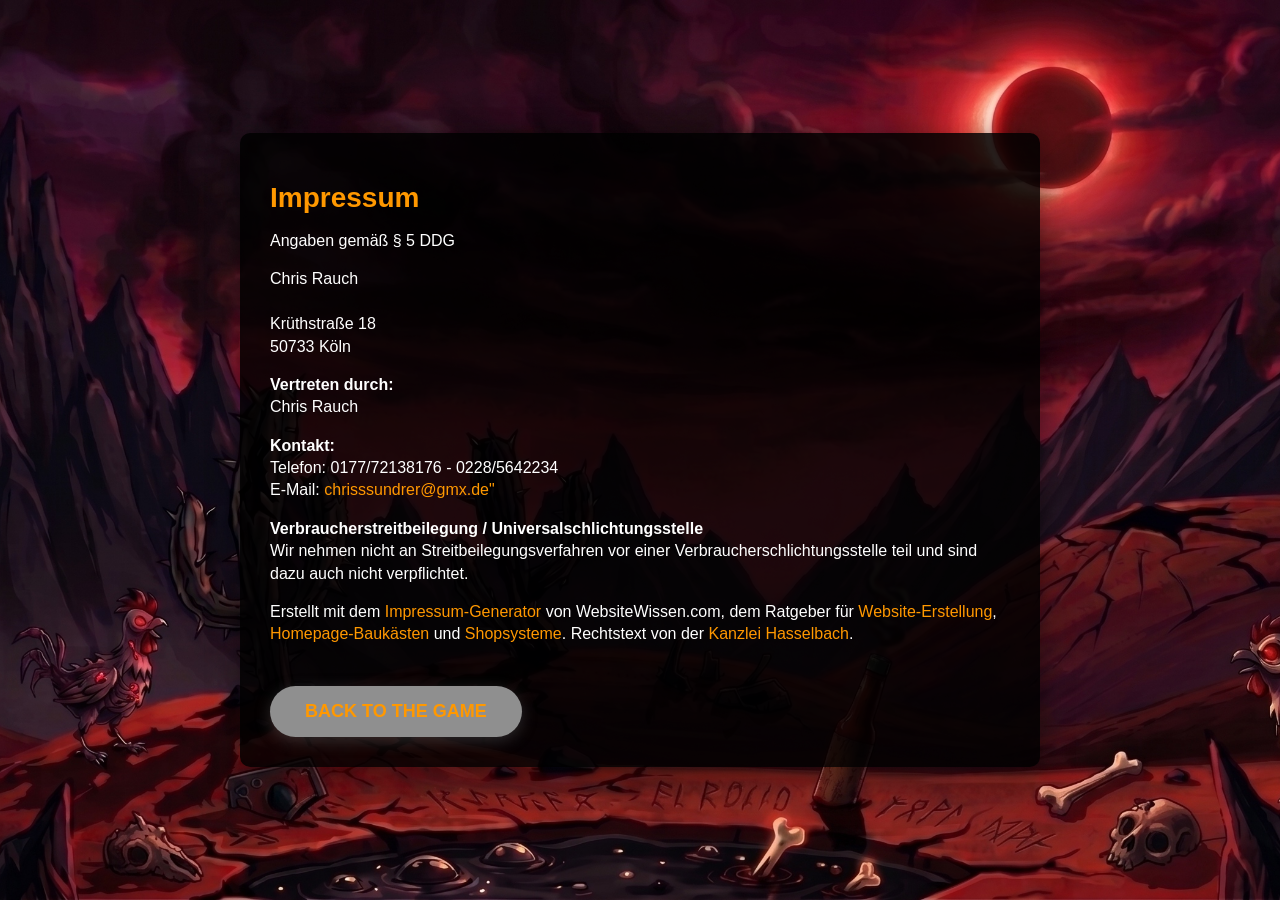
<file: impressum.html>
<!doctype html>
<html lang="de">

<head>
    <meta charset="UTF-8" />
    <meta name="viewport" content="width=device-width, initial-scale=1.0" />
    <link rel="icon" type="image/png" href="img/favicon/favicon-pollo-loco.png" />
    <link rel="stylesheet" href="style.css" />
    <title>Impressum - El Pollo Loco</title>
</head>

<body>
    <div class="impressum-container">
        <h1>Impressum</h1>
        <p>Angaben gemäß § 5 DDG</p>
        <p>
            Chris Rauch<br />
            <br />
            Krüthstraße 18<br />
            50733 Köln <br />
        </p>
        <p>
            <strong>Vertreten durch: </strong><br />
            Chris Rauch<br />
        </p>
        <p>
            <strong>Kontakt:</strong> <br />
            Telefon: 0177/72138176 - 0228/5642234<br />
            E-Mail: <a href="mailto:chrisssundrer@gmx.de">chrisssundrer@gmx.de"</a><br />
        </p>
        <p>
            <strong>Verbraucherstreitbeilegung / Universalschlichtungsstelle</strong>
            <br />Wir nehmen nicht an Streitbeilegungsverfahren vor einer
            Verbraucherschlichtungsstelle teil und sind dazu auch nicht
            verpflichtet.
        </p>
        <p>
            Erstellt mit dem
            <a href="https://impressum-generator.de" rel="dofollow">Impressum-Generator</a>
            von WebsiteWissen.com, dem Ratgeber für
            <a href="https://websitewissen.com/website-erstellen" rel="dofollow">Website-Erstellung</a>,
            <a href="https://websitewissen.com/homepage-baukasten-vergleich" rel="dofollow">Homepage-Baukästen</a>
            und
            <a href="https://websitewissen.com/shopsysteme-vergleich" rel="dofollow">Shopsysteme</a>. Rechtstext von der
            <a href="https://www.kanzlei-hasselbach.de/" rel="dofollow">Kanzlei Hasselbach</a>.
        </p>

        <a href="index.html" class="btn btn-secondary back-btn-imp">BACK TO THE GAME</a>
    </div>
</body>

</html>
</file>
<file: style.css>
@font-face {
  font-family: "UnifrakturCook";
  src: url("fonts/UnifrakturCook/UnifrakturCook-Bold.ttf") format("truetype");
}

body {
  display: flex;
  flex-direction: column;
  align-items: center;
  justify-content: center;
  background-color: #2a0808;
  background-image: url("img/9_intro_outro_screens/start/startscreen not with name-min.png");
  background-size: cover;
  background-position: center;
  background-repeat: no-repeat;
  margin: 0;
  height: 100vh;
  font-family: "UnifrakturCook", sans-serif;
}

canvas {
  background-color: transparent;
}

.game-container {
  position: relative;
  width: min(calc(100vw - 40px), calc((100vh - 40px) * 720 / 480), 720px);
  height: min(calc(100vh - 40px), calc((100vw - 40px) * 480 / 720), 480px);
  box-shadow: 0 10px 30px rgba(0, 0, 0, 0.5);
  border-radius: 10px;
  overflow: hidden;
  background-color: transparent;
}

.game-container:fullscreen {
  width: 100vw;
  height: 100vh;
  border-radius: 0;
}

.game-container:fullscreen canvas {
  width: 100%;
  height: 100%;
  object-fit: fill;
}

.button-container {
  display: flex;
  gap: 20px;
}

.btn {
  padding: 15px 35px;
  font-size: 18px;
  font-weight: bold;
  color: white;
  background-color: #f44336;
  border: none;
  border-radius: 30px;
  cursor: pointer;
  box-shadow: 0 4px 15px rgba(244, 67, 54, 0.4);
  transition:
    transform 0.2s,
    box-shadow 0.2s;
}

.btn:hover {
  transform: scale(1.05);
  box-shadow: 0 6px 20px rgba(244, 67, 54, 0.6);
}

.btn-secondary {
  background-color: #8f8f8f;
  box-shadow: 0 4px 15px rgba(100, 100, 100, 0.4);
}

.btn-secondary:hover {
  box-shadow: 0 6px 20px rgba(100, 100, 100, 0.6);
}

.overlay-btn {
  background-color: rgba(0, 0, 0, 0.5);
  color: white;
  border: none;
  border-radius: 5px;
  padding: 5px 10px;
  font-size: 24px;
  cursor: pointer;
  margin-left: 5px;
  transition: background-color 0.2s;
}

.overlay-btn:hover {
  background-color: rgba(0, 0, 0, 0.8);
}

.back-btn {
  margin-top: 30px;
}

.back-btn-imp {
  margin-top: 30px;
  display: inline-block;
  text-decoration: none;
}

.impressum-btn {
  color: white;
  text-decoration: none;
  font-size: 18px;
  background: rgba(0, 0, 0, 0.5);
  padding: 5px 10px;
  border-radius: 5px;
  margin-top: 15px;
  z-index: 100;
  transition: background-color 0.2s;
}

.impressum-btn:hover {
  background: rgba(0, 0, 0, 0.8);
}

.keys p {
  font-size: 20px;
  margin: 10px 0;
  display: flex;
  align-items: center;
}

.keys span {
  background-color: #333;
  padding: 5px 15px;
  border-radius: 5px;
  margin-right: 15px;
  border: 2px solid #555;
  font-weight: bold;
  min-width: 40px;
  text-align: center;
  display: inline-block;
}

.instructions-desc {
  margin-top: 20px;
  font-size: 22px;
  color: #ccc;
}

#startScreen {
  position: absolute;
  top: 0;
  left: 0;
  width: 100%;
  height: 100%;
  background-image: url("img/9_intro_outro_screens/start/startbildschirm.png");
  background-size: cover;
  background-position: center;
  background-repeat: no-repeat;
  display: flex;
  flex-direction: column;
  align-items: center;
  justify-content: flex-end;
  padding-bottom: 40px;
  box-sizing: border-box;
  z-index: 10;
}

#instructionsPanel {
  position: fixed;
  top: 50%;
  left: 50%;
  transform: translate(-50%, -50%);
  width: 90%;
  max-width: 800px;
  max-height: 90vh;
  overflow-y: auto;
  background-color: rgba(0, 0, 0, 0.9);
  color: white;
  display: none;
  flex-direction: column;
  align-items: center;
  justify-content: center;
  z-index: 1000;
  padding: 30px;
  box-sizing: border-box;
  border-radius: 10px;
  box-shadow: 0 10px 30px rgba(0, 0, 0, 0.5);
}

#instructionsPanel h2 {
  font-size: 50px;
  margin-bottom: 30px;
  color: #ff9800;
}

#endScreen {
  position: absolute;
  top: 0;
  left: 0;
  width: 100%;
  height: 100%;
  background-color: rgba(0, 0, 0, 0.7);
  display: none;
  flex-direction: column;
  align-items: center;
  justify-content: center;
  z-index: 30;
}

#endScreen img {
  max-width: 80%;
  max-height: 50%;
  object-fit: contain;
  margin-bottom: 10px;
}

#finalScoreDisplay {
  font-size: 36px;
  color: #ff9800;
  margin-bottom: 20px;
  text-shadow: 2px 2px 4px rgba(0, 0, 0, 0.8);
  font-weight: bold;
  text-align: center;
}

.new-highscore-anim {
  animation: pulse-highscore 1s infinite alternate;
}

@keyframes pulse-highscore {
  0% {
    transform: scale(1);
    color: #ff9800;
    text-shadow: 0 0 10px #ff9800, 2px 2px 4px rgba(0, 0, 0, 0.8);
  }

  100% {
    transform: scale(1.1);
    color: #ffd700;
    text-shadow: 0 0 25px #ffd700, 0 0 10px #ff9800, 2px 2px 4px rgba(0, 0, 0, 0.8);
  }
}

#gameOverlay {
  display: flex;
  position: absolute;
  top: 10px;
  right: 50%;
  transform: translateX(50%);
  z-index: 50;
}

.turn-device {
  display: none;
  position: fixed;
  top: 0;
  left: 0;
  width: 100vw;
  height: 100vh;
  background-color: black;
  color: white;
  z-index: 9999;
  align-items: center;
  justify-content: center;
  text-align: center;
  font-size: 24px;
  padding: 20px;
  box-sizing: border-box;
}

.impressum-container {
  background-color: rgba(0, 0, 0, 0.85);
  color: white;
  padding: 30px;
  border-radius: 10px;
  width: 90%;
  max-width: 800px;
  box-sizing: border-box;
  max-height: 90vh;
  margin: auto;
  text-align: left;
  box-shadow: 0 10px 30px rgba(0, 0, 0, 0.5);
  font-family: Arial, sans-serif;
}

.impressum-container h1 {
  font-size: 28px;
  color: #ff9800;
  margin-bottom: 15px;
}

.impressum-container p {
  font-size: 16px;
  line-height: 1.4;
  margin-bottom: 10px;
}

.impressum-container a {
  color: #ff9800;
  text-decoration: none;
}

.impressum-container a:hover {
  text-decoration: underline;
}

.mobile-controls {
  display: none;
  position: absolute;
  bottom: 20px;
  left: 20px;
  right: 20px;
  justify-content: space-between;
  z-index: 20;
}

.left-controls,
.right-controls {
  display: flex;
  gap: 20px;
}

.mobile-btn {
  width: 60px;
  height: 60px;
  background-color: rgba(255, 255, 255, 0.2);
  border: 2px solid rgba(255, 255, 255, 0.5);
  border-radius: 50%;
  color: white;
  font-size: 24px;
  display: flex;
  align-items: center;
  justify-content: center;
  user-select: none;
  -webkit-user-select: none;
  -webkit-touch-callout: none;
  cursor: pointer;
}

.mobile-btn:active {
  background-color: rgba(255, 255, 255, 0.5);
}

#btnThrow img {
  height: 50px;
  vertical-align: middle;
}

#fullscreenBtn {
  display: none;
}

body.game-started #fullscreenBtn {
  display: block;
}

body.game-started .impressum-btn {
  display: none;
}

@media (max-width: 1366px) and (pointer: coarse) {
  .show-mobile {
    display: flex;
  }

  body.game-started #fullscreenBtn {
    display: none;
  }

  body .game-container {
    width: 100vw;
    height: 100vh;
    max-width: 100vw;
    max-height: 100vh;
    border-radius: 0;
  }

  body .game-container canvas {
    width: 100%;
    height: 100%;
    object-fit: fill;
  }
}

@media (max-width: 1366px) and (orientation: portrait) and (pointer: coarse) {
  body.game-started .turn-device {
    display: flex;
  }

  body.game-started .game-container {
    display: none;
  }

  body:not(.game-started) .game-container canvas {
    object-fit: cover;
  }

  body:not(.game-started) {
    background-image: none;
    background-color: #2a0808;
  }

  #startScreen {
    background-size: 100% 100%;
    background-position: center;
    justify-content: flex-end;
    padding-bottom: 80px;
    padding-top: 0;
  }

  #startScreen .button-container {
    flex-direction: column;
    gap: 7px;
  }

  #startScreen .button-container .btn {
    width: 220px;
    padding: 15px 20px;
    font-size: 18px;
  }

  .impressum-btn {
    position: fixed;
    bottom: 20px;
    left: 50%;
    transform: translateX(-50%);
    z-index: 9999;
  }
}



@media (max-width: 540px),
(max-height: 480px) {
  .button-container {
    flex-direction: column;
    align-items: center;
    gap: 3px;
    margin: -14px;
  }

  .button-container .btn {
    width: 160px;
    padding: 8px 15px;
    font-size: 14px;
  }

  #endScreen img {
    max-height: 40%;
    margin-bottom: 10px;
  }

  #finalScoreDisplay {
    font-size: 24px;
    margin-bottom: 10px;
  }

  #instructionsPanel {
    padding: 15px 10px;
    width: 95%;
  }

  #instructionsPanel h2 {
    font-size: 20px;
    margin-bottom: 12px;
  }

  .keys p {
    font-size: 14px;
    margin: 5px 0;
  }

  .keys span {
    padding: 4px 6px;
    margin-right: 6px;
    font-size: 13px;
    min-width: 30px;
  }

  .instructions-desc {
    margin-top: 12px;
    font-size: 12px;
    line-height: 1.3;
    text-align: center;
  }

  .back-btn {
    margin-top: 15px;
    padding: 10px 20px;
    font-size: 14px;
  }
}

@media (max-width: 630px) {
  #startScreen {
    background-image: url("img/9_intro_outro_screens/start/hochformat mobil phone.png");
    background-size: 100% 100%;
    justify-content: center;
    padding-bottom: 0;
  }
}
</file>
